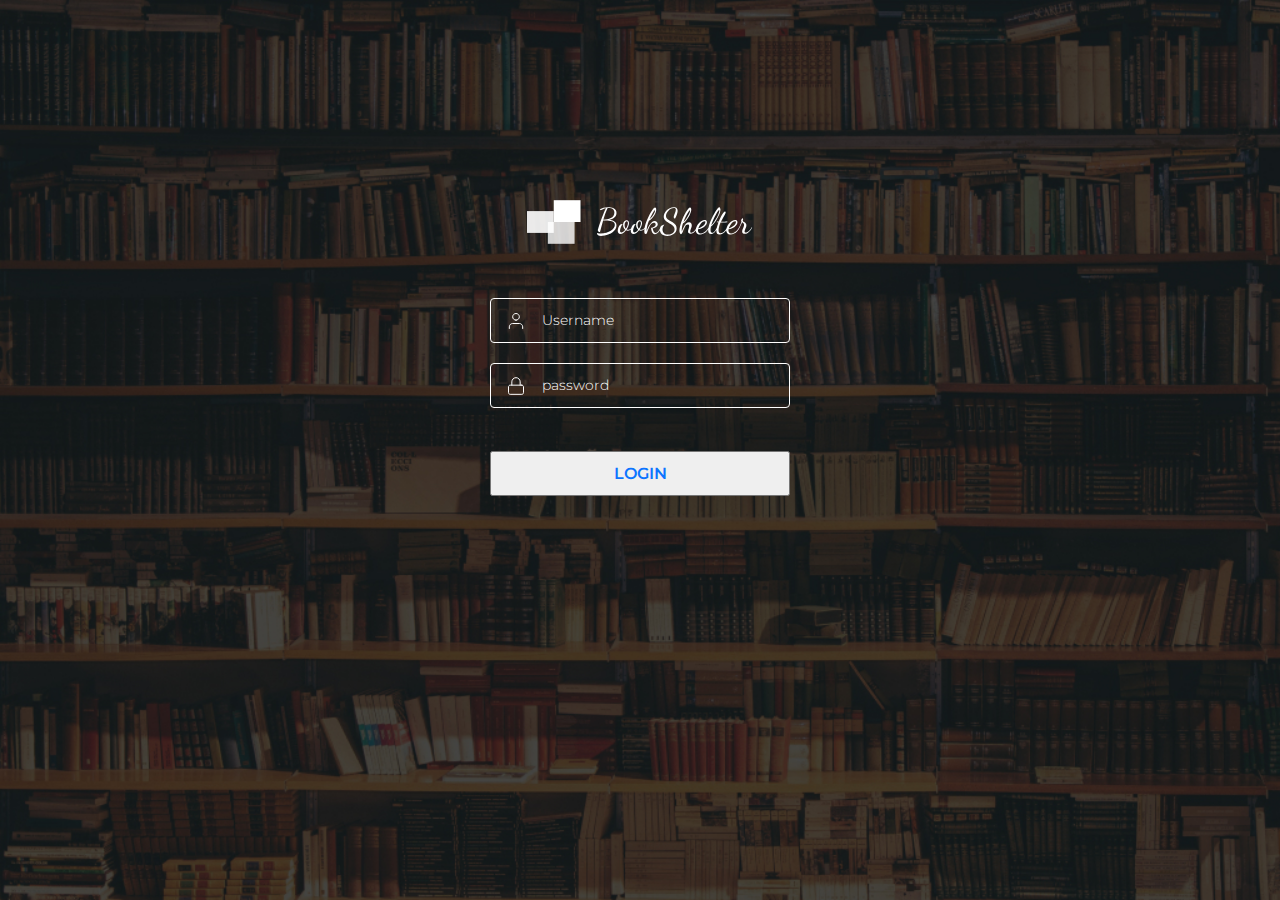
<file: login.html>
<!DOCTYPE html>
<html lang="en">
<head>
    <meta charset="UTF-8">
    <meta http-equiv="X-UA-Compatible" content="IE=edge">
    <meta name="viewport" content="width=device-width, initial-scale=1.0">
    <link rel="stylesheet" href="./css/main.css">
    <link rel="preconnect" href="https://fonts.googleapis.com">
    <link rel="preconnect" href="https://fonts.gstatic.com" crossorigin>
    <link href="https://fonts.googleapis.com/css2?family=Montserrat:wght@300;600&family=Rubik:wght@400;500&display=swap" rel="stylesheet">
    <title>Document</title>
</head>
<body>
    <div class="login-wrapper">
        
        <div class="login-box">
            <a href="#" class="login-link"><img src="./images/login-log.svg" alt="" class="login-logo-img" width="226" height="44"></a>
            
            <form class="login-form">
                <input class="input-username" type="text" placeholder="Username" name="email">
                <input class="input-password" type="password" placeholder="password" name="password">
                <button type="submit" class="login-button">Login</button>
            </form>
        </div>
        
        
    </div>
    
    <script type="module" src="./login.js"></script>
</body>
</html>
</file>
<file: css/main.css>
*{
    box-sizing: border-box;
    font-family: 'rubik', 'arial', sans-serif;
    font-weight: 400;
    font-family: 'Montserrat', sans-serif;
    font-family: 'Rubik', sans-serif;
}

body{
    margin: 0;
    padding: 0;
    background: #fff;
}



.container{
    width: 1259px;
    margin: 0 auto;
    padding: 0px 25px;
}

.header{
    display: flex;
    align-items: center;
    justify-content: space-around;
    padding: 11px 0px;
}

.header-mode-img{
    cursor: pointer;
}

.input-search{
    padding-left: 50px;
    width: 670px;
    height: 48px;
    background: #F8FAFD;
    border: none;
    box-shadow: 0px 0px 3px rgba(0, 0, 0, 0.1);
    border-radius: 30px;
    background-image: url(../images/search-icon.svg);
    background-repeat: no-repeat;
    background-position: left 16px center;
}

.input-search::placeholder{
    font-family: 'Rubik';
    font-style: normal;
    font-weight: 400;
    font-size: 13px;
    line-height: 15px;
    color: rgba(0, 0, 0, 0.24);
}

.header-logout{
    background: #0D75FF;
    border-radius: 4px;
    font-family: 'Rubik';
    font-style: normal;
    font-weight: 400;
    font-size: 16px;
    line-height: 19px;
    color: #FFFFFF;
    border: none;
    padding: 10px 23px;
}



/* ================== LOGIN-LOGOUT ==================  */

.login-wrapper{
    height: 100vh;
    background-image: url(../images/Login-bg.jpg);
    background-repeat: no-repeat;
    background-size: cover;
}

.login-box{
    text-align: center;
    /* align-items: center; */
    width: 300px;
    height: 292px;
    margin: 0px auto;
    padding-top: 200px;
}

.login-link{
    width: 100%;
    height: 100%;
}

.login-logo-img{
    width: 226px;
    height: 44px;
    margin-bottom: 50px;
}

.input-username{
    width: 300px;
    height: 45px;
    color: #fff;
    padding-left: 51px;
    border: none;
    border: 1px solid #FFFFFF;
    border-radius: 4px;
    background-color: transparent;
    display: block;
    margin: 0px auto;
    margin-bottom: 20px;
    background-image: url(../images/user.svg);
    background-repeat: no-repeat;
    background-position: left 15px center;
}

.input-username::placeholder{
    color: #FFFFFF;
    font-weight: 300;
    font-size: 14px;
    line-height: 20px;
    font-family: 'Montserrat';
    font-weight: 300;
}

.input-password{
    width: 300px;
    height: 45px;
    padding-left: 51px;
    border: none;
    border: 1px solid #FFFFFF;
    border-radius: 4px;
    background-color: transparent;
    display: block;
    margin: 0px auto;
    margin-bottom: 43px;
    background-image: url(../images/lock.svg);
    background-repeat: no-repeat;
    background-position: left 15px center;
    color: #FFFFFF;
}

.input-password::placeholder{
    color: #FFFFFF;
    font-weight: 300;
    font-size: 14px;
    line-height: 20px;
    font-family: 'Montserrat';
    font-weight: 300;
}

.login-button{
    width: 300px;
    height: 45px;
    font-family: 'Montserrat';
    font-style: normal;
    font-weight: 600;
    font-size: 16px;
    line-height: 20px;
    text-transform: uppercase;
    color: #0D75FF;
}

.login-button:hover{
    background-color: transparent;
    border: none;
    border: 1px solid #FFFFFF;
    color: #FFFFFF;
    transition: 0.5s;
}


/* ================== Sorting ==================  */


.section-sort{
    box-shadow: 0px 0px 2px rgba(0, 0, 0, 0.15);
}

.sort-box{
    padding: 11px 0px;
    width:  1259px;
    display: flex;
    align-items: center;
}

.result-number{
    width: 400px;
    padding-left: 210px;
}

.select{
    margin-left: 620px;
    width: 165px;
    height: 34px;
    border: none;
    background: #A6B0C3;
    color: #fff;
    border-radius: 4px;
    padding-left: 42px;
    background-image: url(../images/calendar.svg);
    background-repeat: no-repeat;
    background-position: left 13px center;
}

/* ================== MAIN CARDS and BOOKMARK ==================  */

.main{
    display: flex;
    width: 1259px;
}

.bookmark-box{
    width: 238px;
    height: 40px;
    display: inline;
}

.wrapper{
    background: #E3E6EB;
    padding: 40px;
    padding-left: 0;
    padding-right: 0;
    display: inline;
    width: 960px;
    display: flex;
    flex-wrap: wrap;
    row-gap: 33px;
    /* column-gap: 33px; */
    justify-content: space-around;
}

.card{
    width: 282px;
    background: #FFFFFF;
    box-shadow: 0px 1px 3px rgba(0, 0, 0, 0.1);
    border-radius: 5px;
    padding: 13px 15px 13px 18px;
}

.img-box{
    margin: 0px auto;
    margin-top: 13px;
    width: 250px;
    height: 238px;
    background-color: #F8FAFD;
    border-radius: 5px;
    text-align: center;
    padding-top: 18px;
}

.card-img{
    width: 201px;
    height: 202px;
}

.card-title{
    width: 246px;
    font-family: 'Rubik';
    font-style: normal;
    font-weight: 500;
    font-size: 18px;
    line-height: 21px;
    color: #000000;
    text-align: left;
    margin: 0;
}

.card-author{
    width: 150px;
    height: 18px;
    font-family: 'Noto Sans';
    font-style: normal;
    font-weight: 500;
    font-size: 18px;
    line-height: 18px;
    color: #757881;
    margin: 0;
    margin-top: 2px;
    overflow-x: hidden;
    overflow-y: hidden;
}

.card-date{
    margin: 0;
    font-family: 'Noto Sans';
    font-style: normal;
    font-weight: 500;
    font-size: 16px;
    line-height: 18px;
    color: #757881;
    margin-bottom: 10px;
}

.card-box{
    display: flex;
    align-items: center;
    justify-content: space-between;
    margin-bottom: 5px;
}

.bookmark-btn{
    background: #FFD80D;
    border-radius: 4px;
    width: 120px;
    height: 37px;
    font-family: 'Rubik';
    font-style: normal;
    font-weight: 500;
    font-size: 14px;
    line-height: 17px;
    color: #000000;
    border: none;
}

.bookmark-btn:active{
    color: #FFD80D;
    background-color: #000000;
}

.more-btn{
    width: 120px;
    height: 37px;
    background: rgba(13, 117, 255, 0.05);
    border-radius: 4px;
    border: none;
    font-family: 'Rubik';
    font-style: normal;
    font-weight: 500;
    font-size: 14px;
    line-height: 17px;
    color: #0D75FF;
}

.more-btn:active{
    background-color: #0D75FF;
    color: #fff;
}

.read-btn{
    width: 246px;
    height: 37px;
    background: #75828A;
    border-radius: 4px;
    border: none;
}

.read-btn:active{
    background: #fff;
}

.card-link{
    text-decoration: none;
    font-family: 'Rubik';
    font-style: normal;
    font-weight: 500;
    font-size: 14px;
    line-height: 17px;
    color: #FFFFFF;
    display: inline-block;
    position: relative;
    z-index: 1;
    padding: 10px 106px;
    margin: -2em;
}

.card-link:active{
    color: #75828A;
}




/* ================== DARK MODES ==================  */

.body-dark{
    background: #37306B;
    color: lightcyan;
}

.wrapper-dark{
    background: #66347F;
}
</file>
